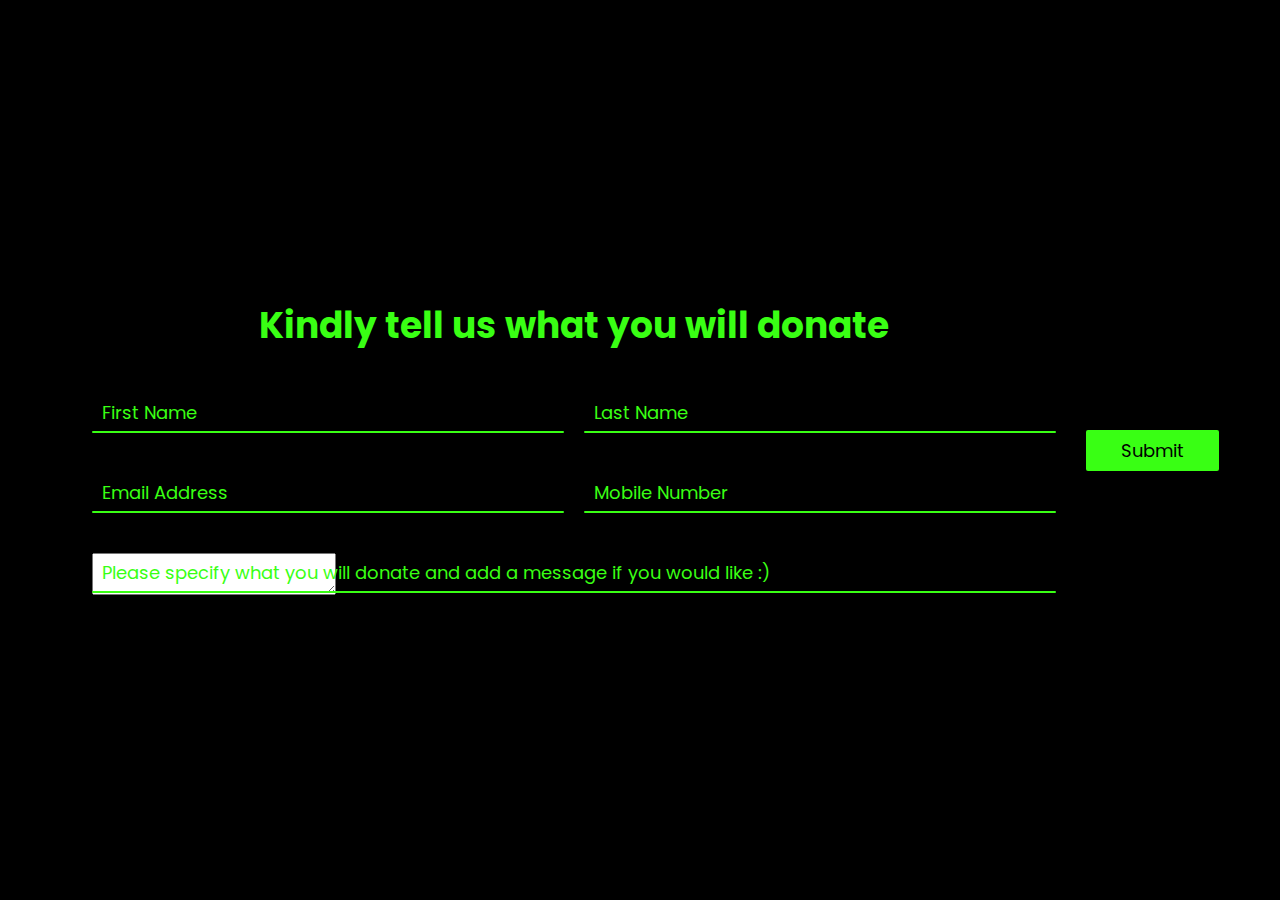
<file: donate.html>
<!DOCTYPE html>
<html>
<head>
	<meta charset="utf-8" name="viewport" content="width=device-width, initial-scale=1.0">
	<title></title>
	<link rel="stylesheet" type="text/css" href="style2.css">
</head>
<body>
<div class="container">
	<h2> Kindly tell us what you will donate </h2>
	<div class="row100">
		<div class="col">
			<div class="inputBox">
				<input type="text" name="" required="required">
				<span class="text"> First Name</span>
				<span class="line"></span>
			</div>
		</div>

		<div class="col">
			<div class="inputBox">
				<input type="text" name="" required="required">
				<span class="text"> Last Name</span>
				<span class="line"></span>
			</div>
		</div>
	</div>
	<div class="row100">
		<div class="col">
			<div class="inputBox">
				<input type="text" name="" required="required">
				<span class="text"> Email Address</span>
				<span class="line"></span>
			</div>
		</div>
		<div class="col">
			<div class="inputBox">
				<input type="text" name="" required="required">
				<span class="text"> Mobile Number</span>
				<span class="line"></span>
			</div>
		</div>
	</div>


<div class="row100">
	<div class="col">
		<div class="inputBox textarea">
			<textarea required="required"></textarea>
				<span class="text"> Please specify what you will donate and add a message if you would like :)</span>
				<span class="line"></span>
			</div>
		</div>
	</div>
</div>
	
	<div class="row100">
		<div class="col">
			<input type="submit" name="Send">
		</div>
	</div>
</div>
</body>
</html>
</file>
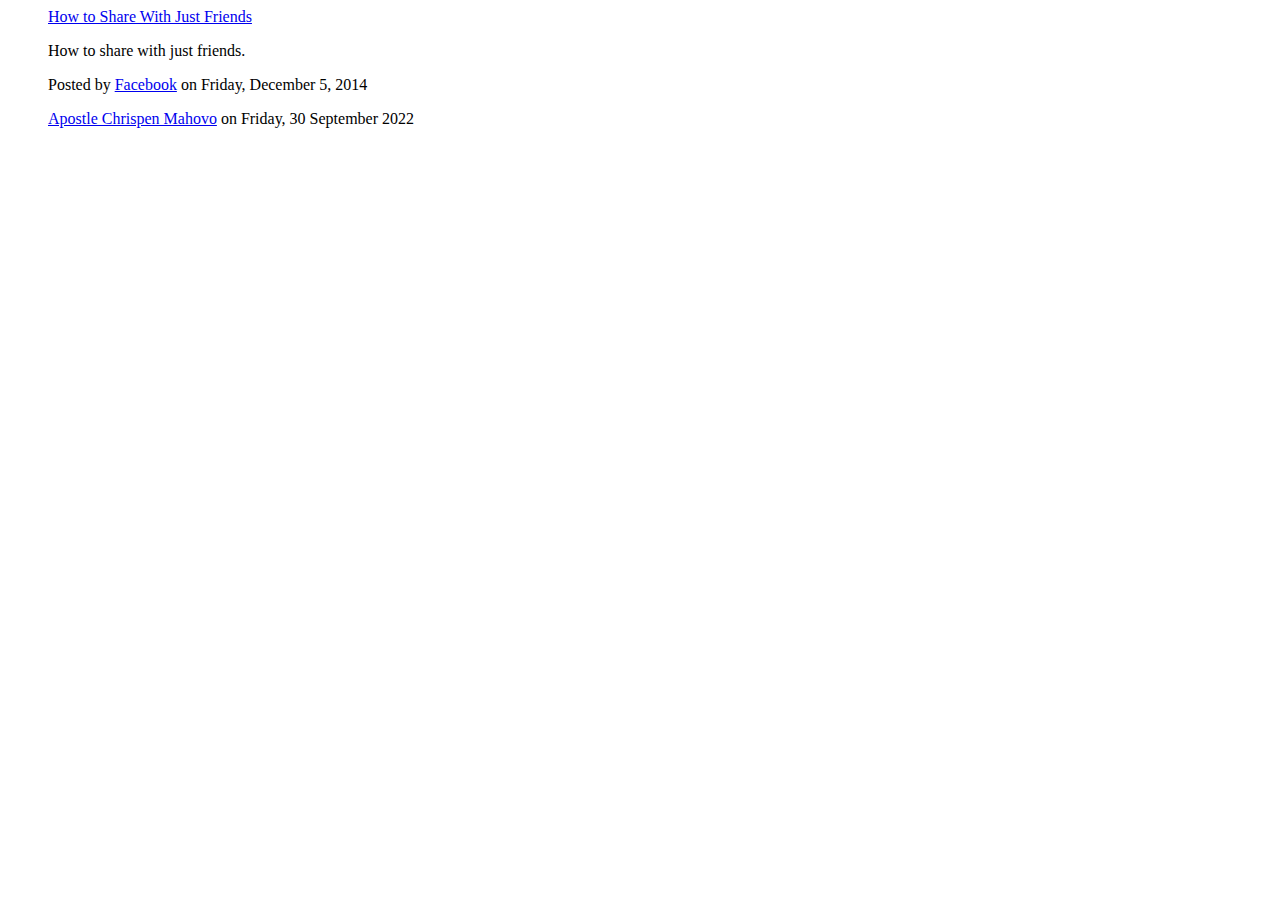
<file: tess.html>
<html>
<head>
  <title>Your Website Title</title> 
</head>
<body>

  <!-- Load Facebook SDK for JavaScript -->
  <div id="fb-root"></div>
  <script async defer src="https://connect.facebook.net/en_US/sdk.js#xfbml=1&version=v3.2"></script>

  <!-- Your embedded video player code -->
  <div class="fb-video" data-href="https://www.facebook.com/facebook/videos/10153231379946729/" data-width="500" data-show-text="false">
    <div class="fb-xfbml-parse-ignore">
      <blockquote cite="https://www.facebook.com/facebook/videos/10153231379946729/">
        <a href="https://www.facebook.com/facebook/videos/10153231379946729/">How to Share With Just Friends</a>
        <p>How to share with just friends.</p>
        Posted by <a href="https://www.facebook.com/facebook/">Facebook</a> on Friday, December 5, 2014
      </blockquote>
    </div>
  </div>

<div class="fb-video" data-href="https://fb.watch/fWptE3FBbo/" data-width="500" data-show-text="false">
<blockquote cite="https://www.facebook.com/HTWMITV/videos/772474303847183/" class="fb-xfbml-parse-ignore">
<a href="https://www.facebook.com/HTWMITV/videos/772474303847183/"></a>
<a href="https://www.facebook.com/HTWMITV">Apostle Chrispen Mahovo</a> on Friday, 30 September 2022
</blockquote>
</div>
<iframe src="https://www.facebook.com/plugins/video.php?href=https%3A%2F%2Ffb.watch%2FfXDVlUL3n_%2F&width=500&show_text=false&height=281&appId" width="500" height="281" style="border:none;overflow:hidden" scrolling="no" frameborder="0" allowfullscreen="true" allow="autoplay; clipboard-write; encrypted-media; picture-in-picture; web-share" allowFullScreen="true"></iframe>
</body>
</html>
</file>
<file: style2.css>
@import url('https://fonts.googleapis.com/css?family=Poppins:200,300,400,500,600,700,800,900&display=swap');

*
{
	margin: 0; 
	padding : 0;
	box-sizing: border-box;
	font-family: 'Poppins',sans-serif;

}

body
{
	display: flex;
	justify-content: center;
	align-items: center;
	min-height: 100vh;
	background-color: black;
}

.container
{
	width: 80%;
	padding: 20px;
}

.container h2
{
	width: 100%;
	color: #39ff14;
	font-size: 36px;
	text-align: center;
	margin-bottom: 10px;
}

.container .row100
{
	position: relative;
	width: 100%;
	display: grid;
	grid-template-columns: repeat(auto-fit,minmax(300px,1fr));

}

.container .row100 .col
{
	position: relative;
	width: 100%;
	padding: 0 10px;
	margin: 30px 0 10px;
	transition: 0.5s;
}

.container .row100 .inputBox
{
	position: relative;
	width: 100%;
	height: 40px;
	color: #39ff14;
}


.container .row100 .inputBox input,.container .row100 .inputBox .textarea textarea
{
 position: absolute;
 width: 100%;
 height: 100%;
 background : transparent;
 box-shadow: none;
 border : none;
 outline: none;
 font-size: 18px;
 padding: 0 10px;
  z-index: 1;
 color: : #000;
}


.container .row100 .inputBox .text
{
	position: absolute;
	top: 0;
	left: 0;
	line-height: 40px;
	font-size: 18px;
	padding: 0 10px;
	display: block;
	transition: 0.5s;
	pointer-events: none;


}

.container .row100 .inputBox input:focus + .text, .container .row100 .inputBox input:valid + .text
{
	top: -35px;
	left: -10px;

}

.container .row100 .inputBox .line
{
	position: absolute; 
	bottom : 0;
	display: block;
	width: 100%;
	height: 2px;
	background : #39ff14;
	transition: 0.5s;
	border-radius: 2px;
	pointer-events: none;

}

.container .row100 .inputBox input:focus ~ .line,
.container .row100 .inputBox input:valid ~ .line
{
	height: 100%;
}

.container .row100 .inputBox .textarea
{
 position: relative;
 width: 100%;
 height: 100%;
 padding: 10px 0;

}

.container .row100 .inputBox .textarea textarea
{
	height: 100%;
	resize: none;

}


.container .row100 .inputBox textarea:focus + .text , .container .row100 .inputBox textarea:valid + .text
{
	top: -35px;
	left: -10px;

}

.container .row100 .inputBox textarea:focus ~ .line,
.container .row100 .inputBox textarea:valid ~ .line
{
	height: 100%;
}

input[type="submit"]
{
	border: none;
	padding: 7px 35px;
	cursor: pointer;
	outline: none;
	background: #39ff14;
	color: #000;
	font-size: 18px;
	border-radius: 2px;

}
</file>
